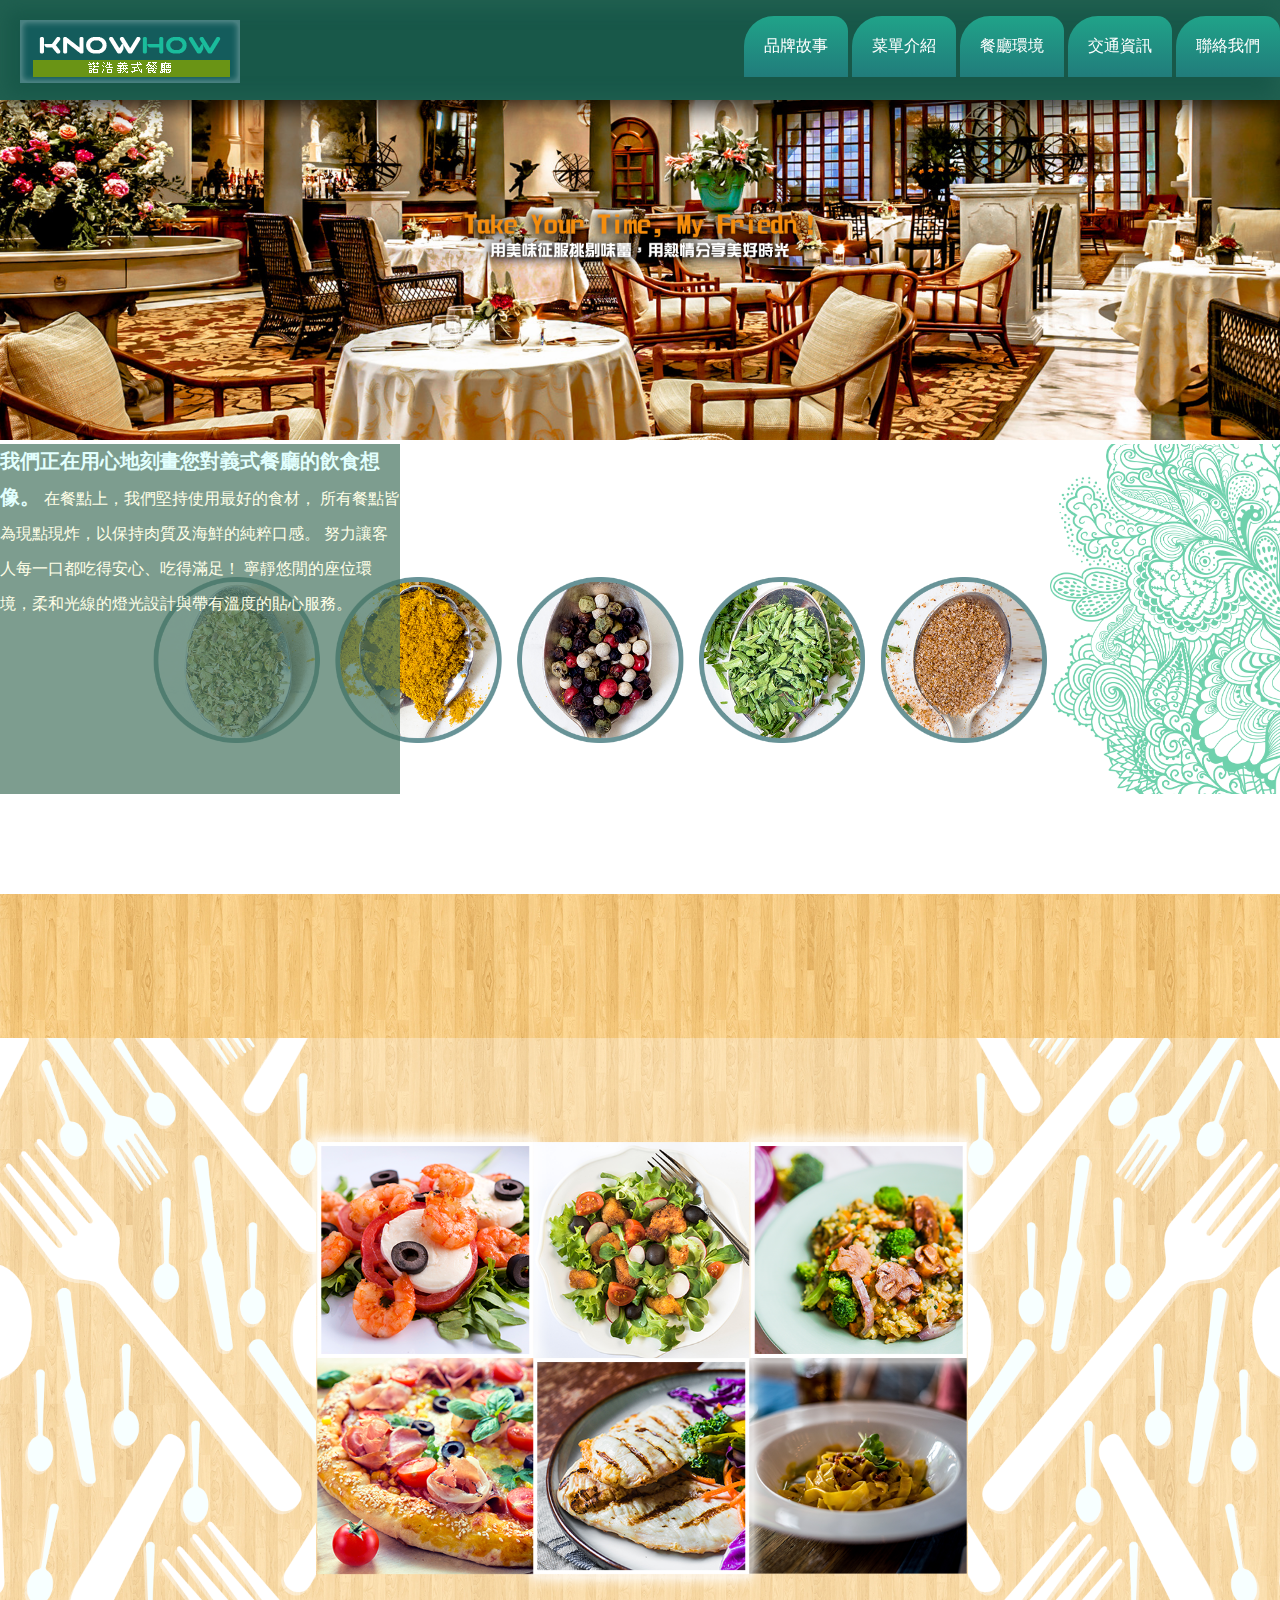
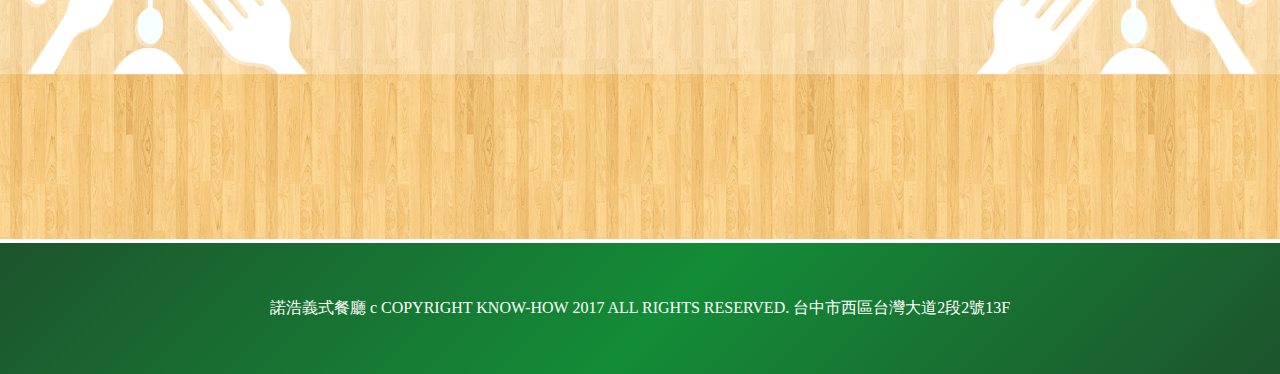
<file: index.html>
<!DOCTYPE html>
<html lang="zh-Hant-TW">
<head>
	<meta charset="UTF-8">
	<title>諾浩義式餐廳 - 台中最道地的義大利麵和披薩</title>
	<meta name="description" content="諾浩義式餐廳是台中提供道地義大利麵以及披薩的餐廳">
	<link rel="stylesheet" type="text/css" href="style.css">
</head>
<body>
	<div class="wrapper">
		<!-- 選單區塊 -->
		<div class="top">
			<img src="images/logo.png" class="logo-img">
			<ul>
		    <li><a href="index.html">品牌故事</a></li>
		    <li><a href="menu.html">菜單介紹</a></li>
		    <li><a href="environment.html">餐廳環境</a></li>
		    <li><a href="map.html">交通資訊</a></li>
		    <li><a href="contact.html">聯絡我們</a></li>
	    </ul>
		</div>
		<!-- 廣告圖片1 -->
		<div class="banner1">
			<img src="images/index-banner1.png" class="banner1-img">
		</div>
		<!-- 首頁敘述 -->
		<div class="story">
			<div class="story-text">
				<span class="story-title">我們正在用心地刻畫您對義式餐廳的飲食想像。</span>
        在餐點上，我們堅持使用最好的食材，
        所有餐點皆為現點現炸，以保持肉質及海鮮的純粹口感。
        努力讓客人每一口都吃得安心、吃得滿足！
        寧靜悠閒的座位環境，柔和光線的燈光設計與帶有溫度的貼心服務。
			</div>
			<div class="story-img">
				
			</div>
		</div>
		<div class="banner2">
			<img src="images/index-banner2.png" class="banner2-img">
		</div>
		<div class="footer">
			<p>諾浩義式餐廳 c COPYRIGHT KNOW-HOW  2017 ALL RIGHTS RESERVED. 台中市西區台灣大道2段2號13F</p>
		</div>
	</div>
</body>
</html>
</file>
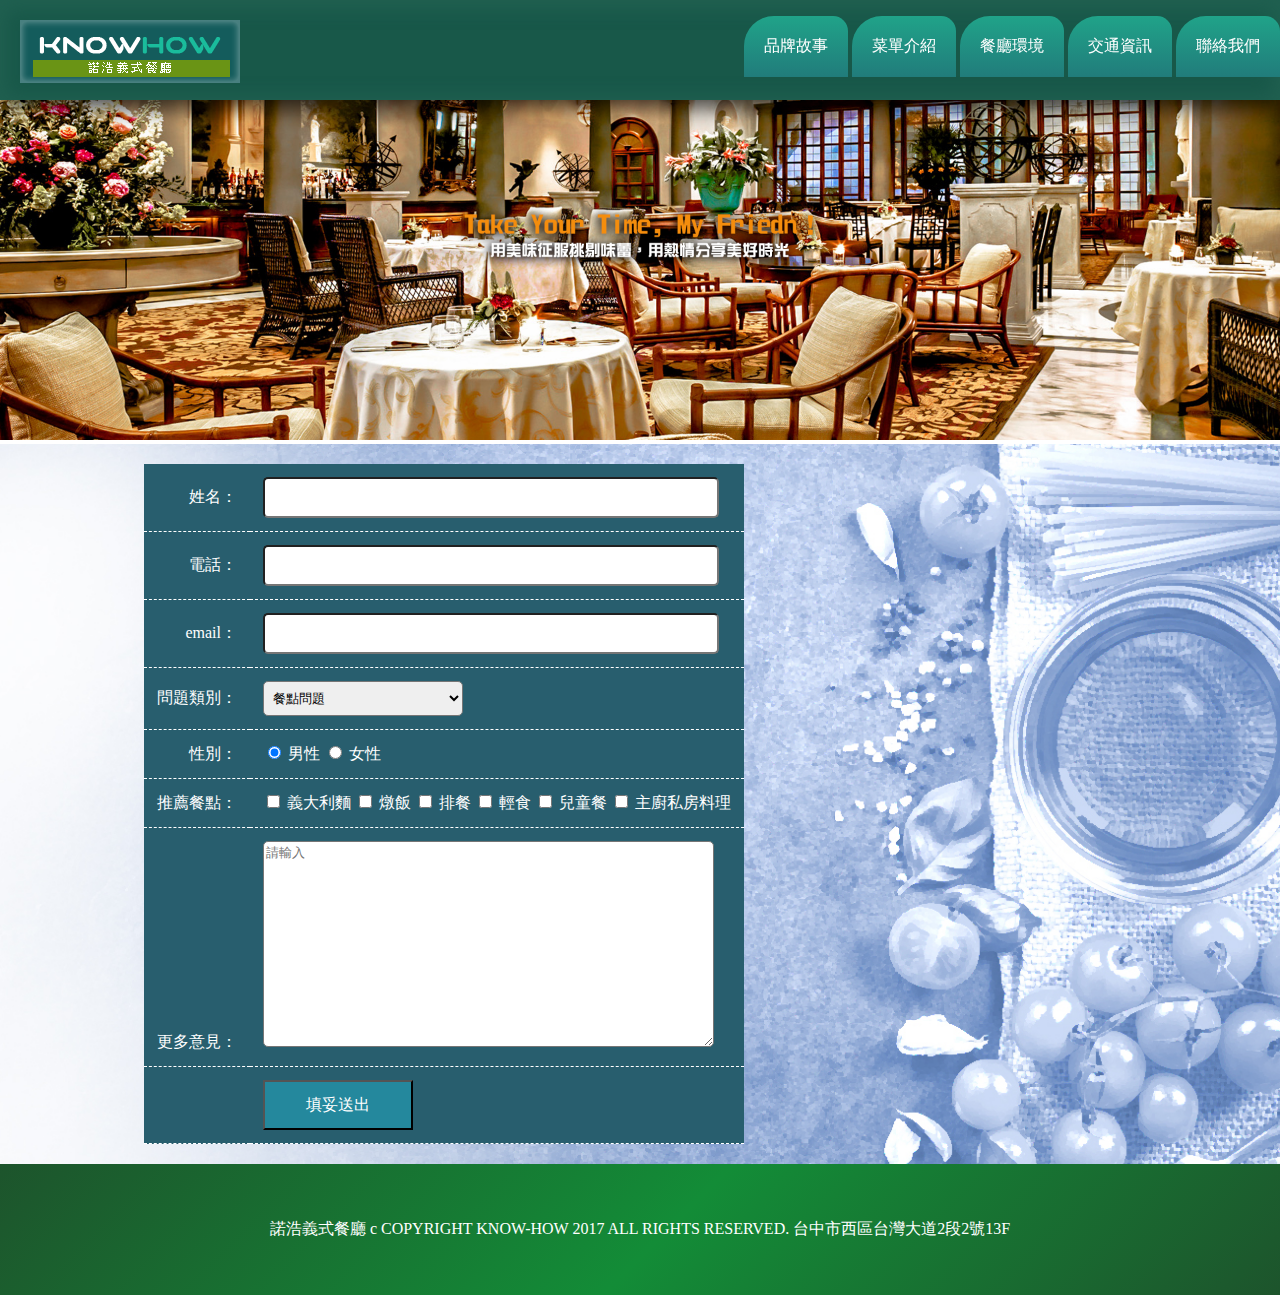
<file: contact.html>
<!DOCTYPE html>
<html lang="zh-Hant-TW">

<head>
  <meta charset="UTF-8">
  <title>諾浩義式餐廳 - 台中最道地的義大利麵和披薩</title>
  <meta name="description" content="諾浩義式餐廳是台中提供道地義大利麵以及披薩的餐廳">
  <link rel="stylesheet" type="text/css" href="style.css">
</head>

<body>
  <div class="wrapper">
    <!-- 選單區塊 -->
    <div class="top">
      <img src="images/logo.png" class="logo-img">
      <ul>
        <li><a href="index.html">品牌故事</a></li>
        <li><a href="menu.html">菜單介紹</a></li>
        <li><a href="environment.html">餐廳環境</a></li>
        <li><a href="map.html">交通資訊</a></li>
        <li><a href="contact.html">聯絡我們</a></li>
      </ul>
    </div>
    <!-- 廣告圖片1 -->
    <div class="banner1">
      <img src="images/index-banner1.png" class="banner1-img">
    </div>
    <!-- 表單 -->
    <form action="index.html" method="get" class="contact-form" id="contact-form">
      <div class="contact-table">
        <div class="contact-row">
          <div class="contact-cell">
            <label for="user-name">姓名：</label>
          </div>
          <div class="contact-cell">
            <input type="text" name="user-name" id="user-name">
          </div>
        </div>
        <div class="contact-row">
          <div class="contact-cell">
            <label for="mobile">電話：</label>
          </div>
          <div class="contact-cell">
            <input type="text" name="mobile" id="mobile">
          </div>
        </div>
        <div class="contact-row">
          <div class="contact-cell">
            <label for="email">email：</label>
          </div>
          <div class="contact-cell">
            <input type="text" name="email" id="email">
          </div>
        </div>
        <div class="contact-row">
          <div class="contact-cell">
            <label for="type">問題類別：</label>
          </div>
          <div class="contact-cell">
            <select name="type" id="type">
              <option value="餐點問題">餐點問題</option>
              <option value="服務問題">服務問題</option>
              <option value="環境問題">環境問題</option>
              <option value="宅配問題">宅配問題</option>
            </select>
          </div>
        </div>
        <div class="contact-row">
          <div class="contact-cell">
            <label for="gender">性別：</label>
          </div>
          <div class="contact-cell">
            <label>
              <input type="radio" name="gender" id="gender" value="male" checked> 男性</label>
            <label>
              <input type="radio" name="gender" value="female"> 女性</label>
          </div>
        </div>
        <div class="contact-row">
          <div class="contact-cell">
            <label for="meal">推薦餐點：</label>
          </div>
          <div class="contact-cell">
            <label>
              <input type="checkbox" name="meal" id="meal" value="Pasta"> 義大利麵</label>
            <label>
              <input type="checkbox" name="meal" value="Risotto"> 燉飯</label>
            <label>
              <input type="checkbox" name="meal" value="Main"> 排餐</label>
            <label>
              <input type="checkbox" name="meal" value="Light"> 輕食</label>
            <label>
              <input type="checkbox" name="meal" value="KIDS"> 兒童餐</label>
            <label>
              <input type="checkbox" name="meal" value="special"> 主廚私房料理</label>
          </div>
        </div>
        <div class="contact-row">
          <div class="contact-cell">
            <label for="more">更多意見：</label>
          </div>
          <div class="contact-cell">
            <textarea name="more" id="more" placeholder="請輸入"></textarea>
          </div>
        </div>
        <div class="contact-row">
          <div class="contact-cell"></div>
          <div class="contact-cell">
            <button form="contact-form" class="submit-btn">填妥送出</button>
          </div>
        </div>
      </div>
    </form>
    
    <div class="footer">
      <p>諾浩義式餐廳 c COPYRIGHT KNOW-HOW  2017 ALL RIGHTS RESERVED. 台中市西區台灣大道2段2號13F</p>
    </div>
  </div>
</body>

</html>
</file>
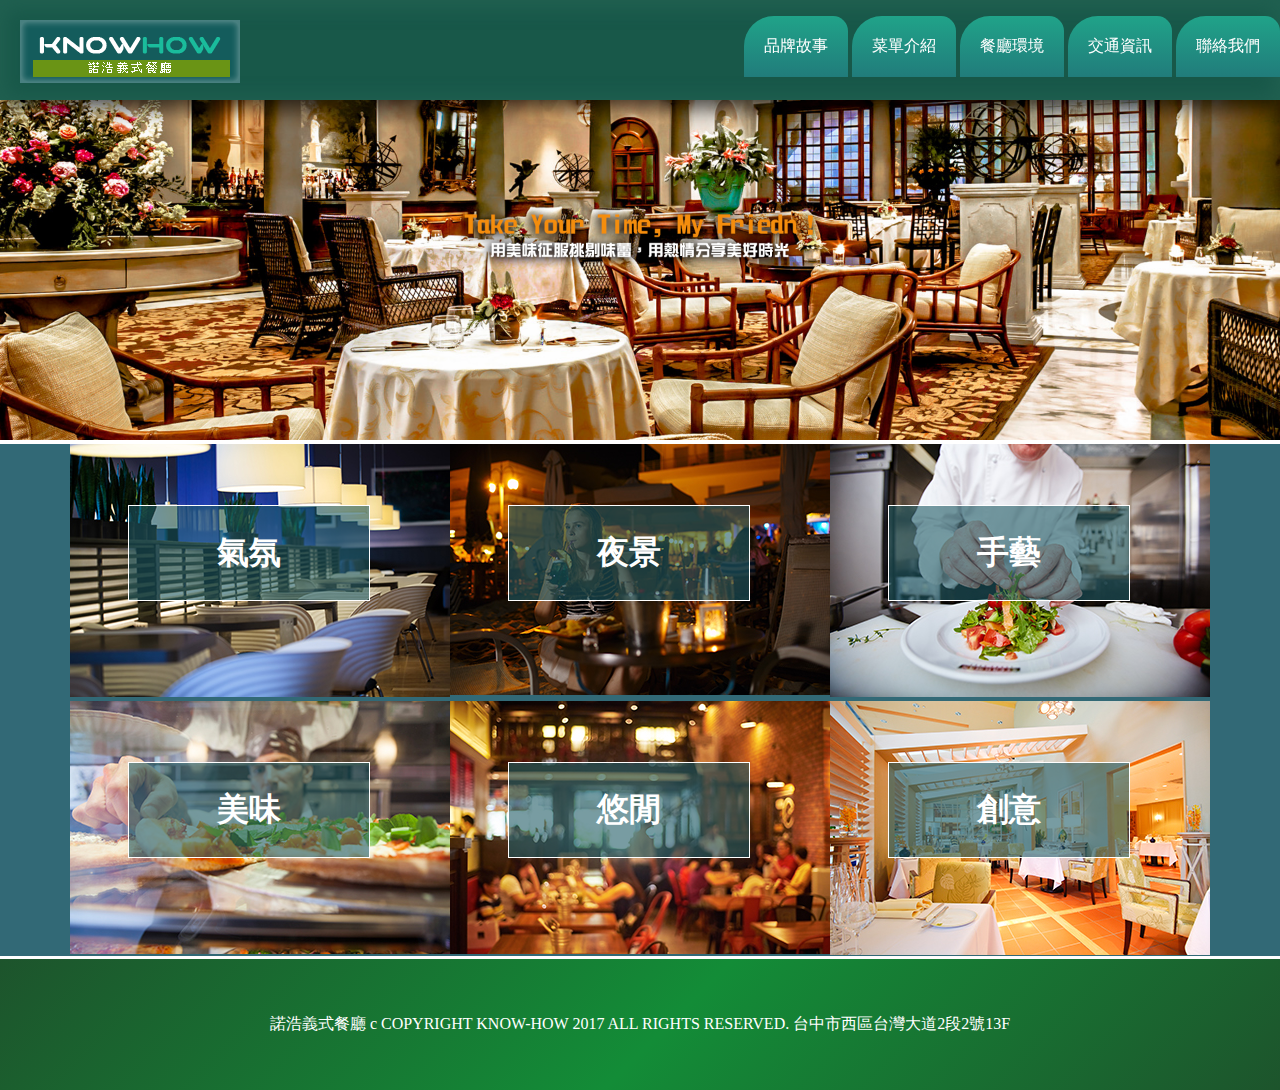
<file: environment.html>
<!DOCTYPE html>
<html lang="zh-Hant-TW">
<head>
	<meta charset="UTF-8">
	<title>諾浩義式餐廳 - 台中最道地的義大利麵和披薩</title>
	<meta name="description" content="諾浩義式餐廳是台中提供道地義大利麵以及披薩的餐廳">
	<link rel="stylesheet" type="text/css" href="style.css">
</head>
<body>
	<div class="wrapper">
		<!-- 選單區塊 -->
		<div class="top">
			<img src="images/logo.png" class="logo-img">
			<ul>
		    <li><a href="index.html">品牌故事</a></li>
		    <li><a href="menu.html">菜單介紹</a></li>
		    <li><a href="environment.html">餐廳環境</a></li>
		    <li><a href="map.html">交通資訊</a></li>
		    <li><a href="contact.html">聯絡我們</a></li>
	    </ul>
		</div>
		<!-- 廣告圖片1 -->
		<div class="banner1">
			<img src="images/index-banner1.png" class="banner1-img">
		</div>

		<!-- 餐廳環境圖片 -->
		<div class="environment">
			<div class="environment-center">
				<div class="environment-img">
					<img src="images/environment/1.jpg">
					<h1>氣氛</h1>
				</div>
				<div class="environment-img">
					<img src="images/environment/2.jpg">
					<h1>夜景</h1>
				</div>
				<div class="environment-img">
					<img src="images/environment/3.jpg">
					<h1>手藝</h1>
				</div>
				<div class="environment-img">
					<img src="images/environment/4.jpg">
					<h1>美味</h1>
				</div>
				<div class="environment-img">
					<img src="images/environment/5.jpg">
					<h1>悠閒</h1>
				</div>
				<div class="environment-img">
					<img src="images/environment/6.jpg">
					<h1>創意</h1>
				</div>
			</div>
		</div>


		
		<div class="footer">
			<p>諾浩義式餐廳 c COPYRIGHT KNOW-HOW  2017 ALL RIGHTS RESERVED. 台中市西區台灣大道2段2號13F</p>
		</div>
	</div>
</body>
</html>
</file>
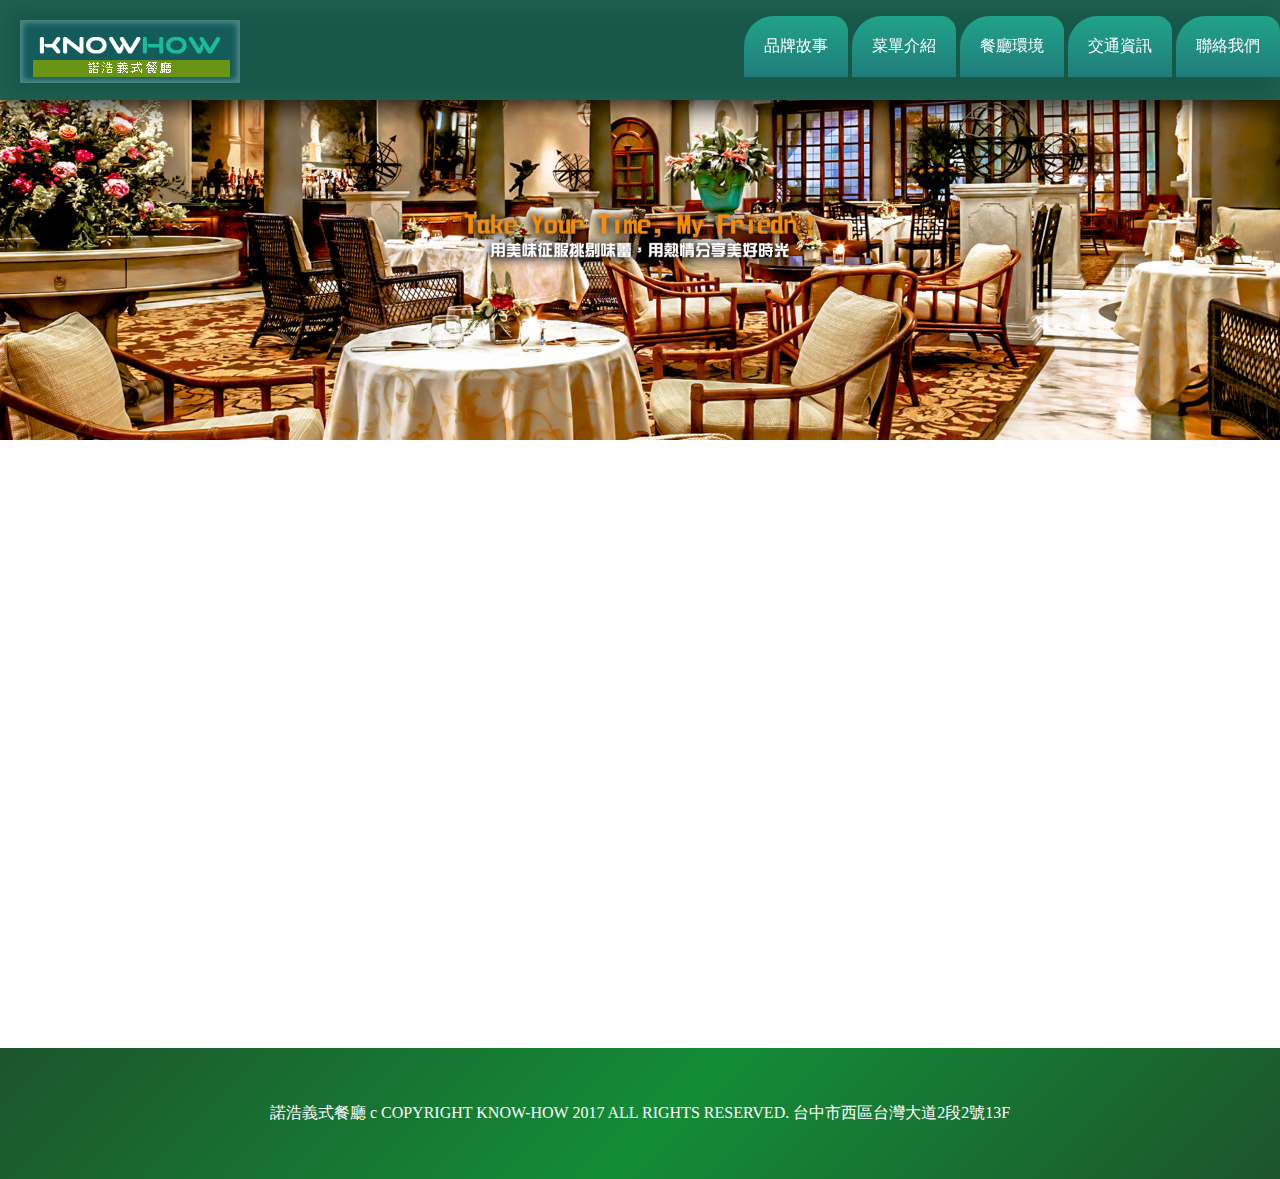
<file: map.html>
<!DOCTYPE html>
<html lang="zh-Hant-TW">
<head>
	<meta charset="UTF-8">
	<title>諾浩義式餐廳 - 台中最道地的義大利麵和披薩</title>
	<meta name="description" content="諾浩義式餐廳是台中提供道地義大利麵以及披薩的餐廳">
	<link rel="stylesheet" type="text/css" href="style.css">
</head>
<body>
	<div class="wrapper">
		<!-- 選單區塊 -->
		<div class="top">
			<img src="images/logo.png" class="logo-img">
			<ul>
		    <li><a href="index.html">品牌故事</a></li>
		    <li><a href="menu.html">菜單介紹</a></li>
		    <li><a href="environment.html">餐廳環境</a></li>
		    <li><a href="map.html">交通資訊</a></li>
		    <li><a href="contact.html">聯絡我們</a></li>
	    </ul>
		</div>
		<!-- 廣告圖片1 -->
		<div class="banner1">
			<img src="images/index-banner1.png" class="banner1-img">
		</div>
		<!-- Google地圖 -->
    <iframe src="https://www.google.com/maps/embed?pb=!1m18!1m12!1m3!1d116505.97821808397!2d120.656493717772!3d24.14324593559729!2m3!1f0!2f0!3f0!3m2!1i1024!2i768!4f13.1!3m3!1m2!1s0x34693d84daa07441%3A0x2c5e7459c2aaf71a!2z6Ie65Lit5biC5pS_5bqc!5e0!3m2!1szh-TW!2stw!4v1505641646497" width="100%" height="600" frameborder="0" style="border:0" allowfullscreen></iframe>

		
		<div class="footer">
			<p>諾浩義式餐廳 c COPYRIGHT KNOW-HOW  2017 ALL RIGHTS RESERVED. 台中市西區台灣大道2段2號13F</p>
		</div>
	</div>
</body>
</html>
</file>
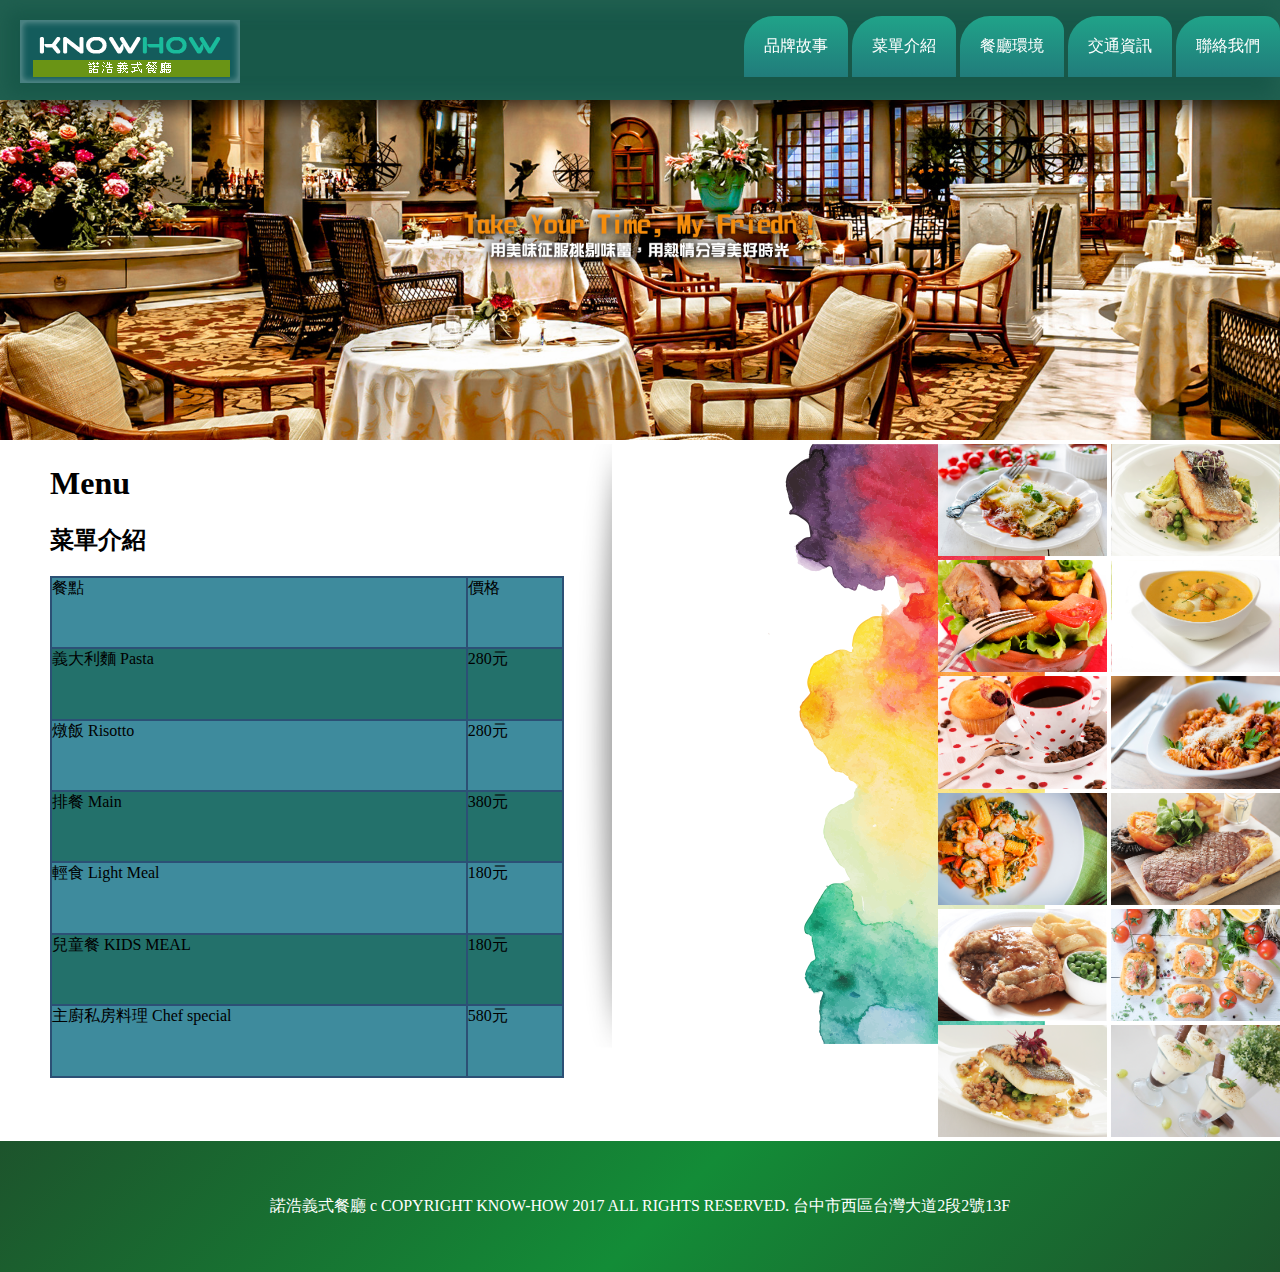
<file: menu-div-table.html>
<!DOCTYPE html>
<html lang="zh-Hant-TW">
<head>
	<meta charset="UTF-8">
  <title>諾浩義式餐廳 - 台中最道地的義大利麵和披薩</title>
  <meta name="description" content="諾浩義式餐廳是台中提供道地義大利麵以及披薩的餐廳">
	<link rel="stylesheet" type="text/css" href="style.css">
</head>
<body>
	<div class="wrapper">
		<!-- 選單區塊 -->
		<div class="top">
			<img src="images/logo.png" class="logo-img">
			<ul>
		    <li><a href="index.html">品牌故事</a></li>
		    <li><a href="menu.html">菜單介紹</a></li>
		    <li><a href="environment.html">餐廳環境</a></li>
		    <li><a href="map.html">交通資訊</a></li>
		    <li><a href="contact.html">聯絡我們</a></li>
	    </ul>
		</div>
		<!-- 廣告圖片1 -->
		<div class="banner1">
			<img src="images/index-banner1.png" class="banner1-img">
		</div>
    <!-- 菜單區塊 -->
    <div class="menu">
    	<div class="menu-list">
        	<h1>Menu</h1>
          <h2>菜單介紹</h2>
          <div class="div-table">
            <div class="table-tr">
              <div class="table-td">餐點</div>
              <div class="table-td">價格</div>
            </div>
            <div class="table-tr">
              <div class="table-td">義大利麵 Pasta</div>
              <div class="table-td">280元</div>
            </div>
            <div class="table-tr">
              <div class="table-td">燉飯 Risotto</div>
              <div class="table-td">280元</div>
            </div>
            <div class="table-tr">
              <div class="table-td">排餐 Main</div>
              <div class="table-td">380元</div>
            </div>
            <div class="table-tr">
              <div class="table-td">輕食 Light Meal</div>
              <div class="table-td">180元</div>
            </div>
            <div class="table-tr">
              <div class="table-td">兒童餐 KIDS MEAL</div>
              <div class="table-td">180元</div>
            </div>
            <div class="table-tr">
              <div class="table-td">主廚私房料理 Chef special</div>
              <div class="table-td">580元</div>
            </div>
          </div>
    	</div>
    	<div class="menu-img">
    		<img src="images/menu/1.png">
    		<img src="images/menu/2.png">
    		<img src="images/menu/3.png">
    		<img src="images/menu/4.png">
    		<img src="images/menu/5.png">
    		<img src="images/menu/6.png">
    		<img src="images/menu/7.png">
    		<img src="images/menu/8.png">
    		<img src="images/menu/9.png">
    		<img src="images/menu/10.png">
    		<img src="images/menu/11.png">
    		<img src="images/menu/12.png">
    	</div>
    </div>

		<div class="footer">
			<p>諾浩義式餐廳 c COPYRIGHT KNOW-HOW  2017 ALL RIGHTS RESERVED. 台中市西區台灣大道2段2號13F</p>
		</div>
	</div>
</body>
</html>
</file>
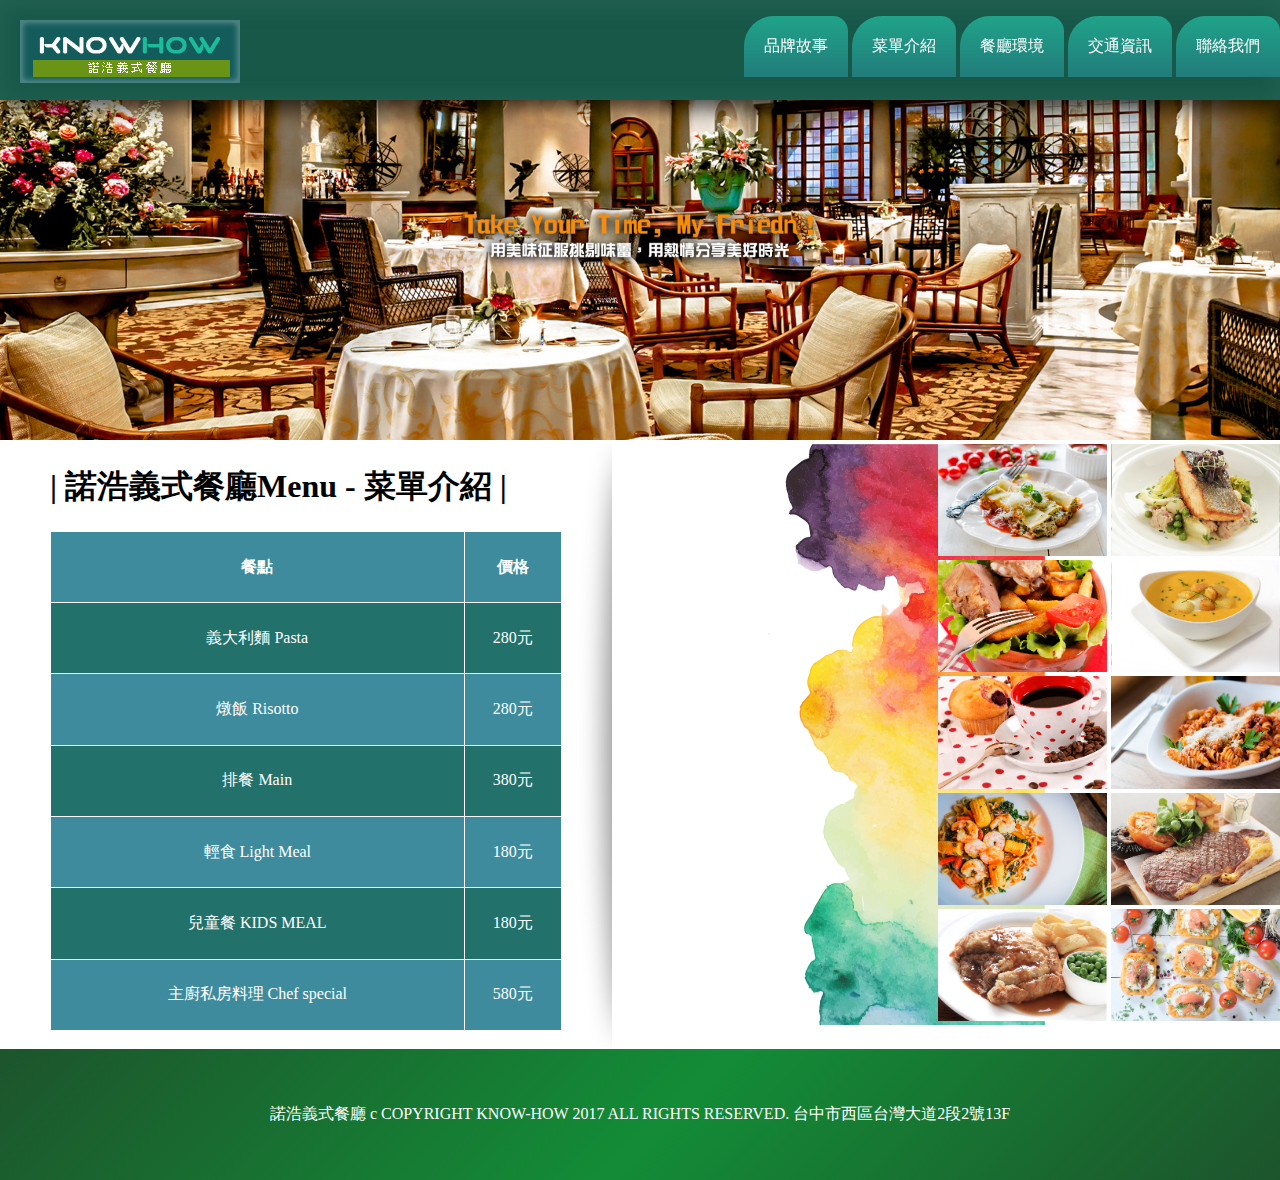
<file: menu.html>
<!DOCTYPE html>
<html lang="zh-Hant-TW">
<head>
	<meta charset="UTF-8">
  <title>諾浩義式餐廳 - 台中最道地的義大利麵和披薩</title>
  <meta name="description" content="諾浩義式餐廳是台中提供道地義大利麵以及披薩的餐廳">
	<link rel="stylesheet" type="text/css" href="style.css">
</head>
<body>
	<div class="wrapper">
		<!-- 選單區塊 -->
		<div class="top">
			<img src="images/logo.png" class="logo-img">
			<ul>
		    <li><a href="index.html">品牌故事</a></li>
		    <li><a href="menu.html">菜單介紹</a></li>
		    <li><a href="environment.html">餐廳環境</a></li>
		    <li><a href="map.html">交通資訊</a></li>
		    <li><a href="contact.html">聯絡我們</a></li>
	    </ul>
		</div>
		<!-- 諾浩義式餐廳廣告圖片1 -->
		<div class="banner1">
			<img src="images/index-banner1.png" class="banner1-img" alt="諾浩義式餐廳廣告圖片">
		</div>
    <!-- 諾浩義式餐廳菜單區塊 -->
    <div class="menu">
    	<div class="menu-list">
        	<h1> | 諾浩義式餐廳Menu - 菜單介紹 | </h1>
          <table class="menu-table">
            <tr>
              <th>餐點</th>
              <th>價格</th>
            </tr>
            <tr>
              <td>義大利麵 Pasta</td>
              <td>280元</td>
            </tr>
            <tr>
              <td>燉飯 Risotto</td>
              <td>280元</td>
            </tr>
            <tr>
              <td>排餐 Main</td>
              <td>380元</td>
            </tr>
            <tr>
              <td>輕食 Light Meal</td>
              <td>180元</td>
            </tr>
            <tr>
              <td>兒童餐 KIDS MEAL</td>
              <td>180元</td>
            </tr>
            <tr>
              <td>主廚私房料理 Chef special</td>
              <td>580元</td>
            </tr>
          </table>
    	</div>
    	<div class="menu-img">
    		<img src="images/menu/1.png">
    		<img src="images/menu/2.png">
    		<img src="images/menu/3.png">
    		<img src="images/menu/4.png">
    		<img src="images/menu/5.png">
    		<img src="images/menu/6.png">
    		<img src="images/menu/7.png">
    		<img src="images/menu/8.png">
    		<img src="images/menu/9.png">
    		<img src="images/menu/10.png">
    	</div>
    </div>

		<div class="footer">
			<p>諾浩義式餐廳 c COPYRIGHT KNOW-HOW  2017 ALL RIGHTS RESERVED. 台中市西區台灣大道2段2號13F</p>
		</div>
	</div>
</body>
</html>
</file>
<file: style.css>
body {
	margin: 0;
}

.text1 {
	color: #1B9B35;
}

p {
	color: #BD0000;
	margin-top: 50px;
	margin-bottom: 50px;
}

a:link {
	color: #FFF;
	text-decoration: none;
}

a:visited {
	color: #93EFFF;
}

a:hover {
	color: #5E124A;
	text-decoration: underline
}

a:active {
	color: #27DF2D;
}

#bgred {
	background-color: #FFD3D3;
	width: 200px;
}

.story {
	background-image: url("images/story.png");
	height: 350px;
	background-size: 75%;
	background-repeat: no-repeat;
	background-position: 120px 100px;
}

.story-text {
	background-color: rgba(70, 115, 95, 0.7);
	color: #FFFFE7;
	line-height: 35px;
	float: left;
	width: 400px;
	height: 350px;
	
}

.story-title {
	color: #E2FFFE;
	font-size: 20px;
	font-weight: bold;
}

.story-img {
	width: 380px;
	float: right;
	height: 350px;
	background-image: url("images/story-img.png");
	background-size: auto 350px;
	background-repeat: no-repeat;
	background-position: 150px 0;
}

.banner1-img, .banner2-img {
	margin-top: 100px;
	width: 100%;
}

ul {
	list-style: none;
	float: right;
}

li {
	display: inline-block;
	padding-top: 20px;
	padding-bottom: 20px;
	padding-left: 20px;
	padding-right: 20px;
	/* Permalink - use to edit and share this gradient: http://colorzilla.com/gradient-editor/#20a389+0,217c7b+100 */
	background: #20a389; /* Old browsers */
	background: -moz-linear-gradient(top, #20a389 0%, #217c7b 100%); /* FF3.6-15 */
	background: -webkit-linear-gradient(top, #20a389 0%,#217c7b 100%); /* Chrome10-25,Safari5.1-6 */
	background: linear-gradient(to bottom, #20a389 0%,#217c7b 100%); /* W3C, IE10+, FF16+, Chrome26+, Opera12+, Safari7+ */
	filter: progid:DXImageTransform.Microsoft.gradient( startColorstr='#20a389', endColorstr='#217c7b',GradientType=0 ); /* IE6-9 */
	-webkit-border-top-left-radius: 30px;
  -webkit-border-top-right-radius: 15px;
  -moz-border-radius-topleft: 30px;
  -moz-border-radius-topright: 15px;
  border-top-left-radius: 30px;
  border-top-right-radius: 15px;
}

li:hover {
	background-color: #16706B;
}

.top {
	background-color: #185849;
	height: 100px;
	-webkit-box-shadow: 0 8px 20px 1px rgba(0,0,0,0.7), inset 0 3px 18px 7px rgba(40,105,88,0.49);
  -moz-box-shadow: 0 8px 20px 1px rgba(0,0,0,0.7), inset 0 3px 18px 7px rgba(40,105,88,0.49);
  box-shadow: 0 8px 20px 1px rgba(0,0,0,0.7), inset 0 3px 18px 7px rgba(40,105,88,0.49);
}

.menu-list {
	width: 40%;
	float: left;
	height: 605px;
	padding: 0 50px;
	background-image: url("images/menu/menu-list-bg.png");
	-webkit-background-size: 100%;
	background-size: 100%;
}

.menu-img {
	width: 40%;
	float: right;
	background-image: url("images/menu/menu-img-bg.png");
	background-repeat: no-repeat;
	text-align: right;
}

img {
	width: 33%;
}

.footer {
	background-color: #DCDCDC;
	clear: both;
}

.environment-img {
	position: relative;
	float: left;
}

.environment-img h1 {
	position: absolute;
	top: 40px;
	right: 80px;
	color: #fff;
	border-style: solid;
	border-width: 1px;
	border-color: #fff;
	width: 50%;
	padding: 25px;
	text-align: center;
	background-color: rgba(30, 90, 100, 0.6);
}

.environment-img img {
	width: 100%;
}

.top {
	position: fixed;
	width: 100%;
	z-index: 1;
}

.menu-table {
	border-collapse: collapse;
	width: 100%;
	height: 500px;
	color: #fff;
	text-align: center;
}

th {
	border-style: solid;
	border-color: #fff;
	border-width: 1px;
}

td {
	border-style: solid;
	border-color: #fff;
	border-width: 1px;
}

tr:nth-child(odd) {
	background-color: #3E8B9D;
}

tr:nth-child(odd):hover {
	background-color: #4FAEC4;
}

tr:nth-child(even) {
	background-color: #23716B;
}

tr:nth-child(even):hover {
	background-color: #36A098;
}

.div-table {
	display: table;
	border-style: solid;
	border-color: #2C5075;
	border-width: 1px;
	width: 100%;
	height: 500px;
}

.table-tr:nth-child(odd) {
	display: table-row;
	background-color: #3E8B9D;
}

.table-tr:nth-child(odd):hover {
	background-color: #4FAEC4;
}

.table-tr:nth-child(even) {
	display: table-row;
	background-color: #23716B;
}

.table-tr:nth-child(even):hover {
	background-color: #36A098;
}

.table-td {
	display: table-cell;
	border-style: solid;
	border-color: #2C5075;
	border-width: 1px;
}

.contact-table {
	display: table;
	background-color: #285E6E;
	margin-left: 10%;
}

.contact-row {
	display: table-row;
}

.contact-cell {
	display: table-cell;
	padding: 13px;
	border-bottom: 1px dashed #FFFFFF;
	color: #fff;
}

.contact-cell:nth-child(odd) {
	text-align: right;
}

.contact-form {
	background-image: url("images/contact-bg.jpg");
	padding: 20px;
	-webkit-background-size: 100%;
	background-size: 100%;
	background-repeat: no-repeat;
}

#user-name, #mobile, #email, #type {
	height: 35px;
	border-radius: 5px;
	width: 95%;
	padding-left: 5px;
}

#type {
	width: 200px;
}

#more {
	width: 95%;
	height: 200px;
	border-radius: 5px;
}

.submit-btn {
	background-color: #24889D;
	width: 150px;
	height: 50px;
	color: #fff;
	font-size: 16px;
}

.logo-img {
	width: 220px;
	margin-left: 20px;
	margin-top: 20px;
}

.footer {
	padding: 5px;
	
	/* Permalink - use to edit and share this gradient: http://colorzilla.com/gradient-editor/#1d542c+0,138c37+52,1d542c+100 */
	background: #1d542c; /* Old browsers */
	background: -moz-linear-gradient(-45deg, #1d542c 0%, #138c37 52%, #1d542c 100%); /* FF3.6-15 */
	background: -webkit-linear-gradient(-45deg, #1d542c 0%,#138c37 52%,#1d542c 100%); /* Chrome10-25,Safari5.1-6 */
	background: linear-gradient(135deg, #1d542c 0%,#138c37 52%,#1d542c 100%); /* W3C, IE10+, FF16+, Chrome26+, Opera12+, Safari7+ */
	filter: progid:DXImageTransform.Microsoft.gradient( startColorstr='#1d542c', endColorstr='#1d542c',GradientType=1 ); /* IE6-9 fallback on horizontal gradient */
}

.footer p {
	text-align: center;
	color: #fff;
}

.environment {
	background-color: #326976;
	width: 100%;
	height: 512px;
}

.environment-center {
	width: 1140px;
	margin: 0 auto;
}
</file>
